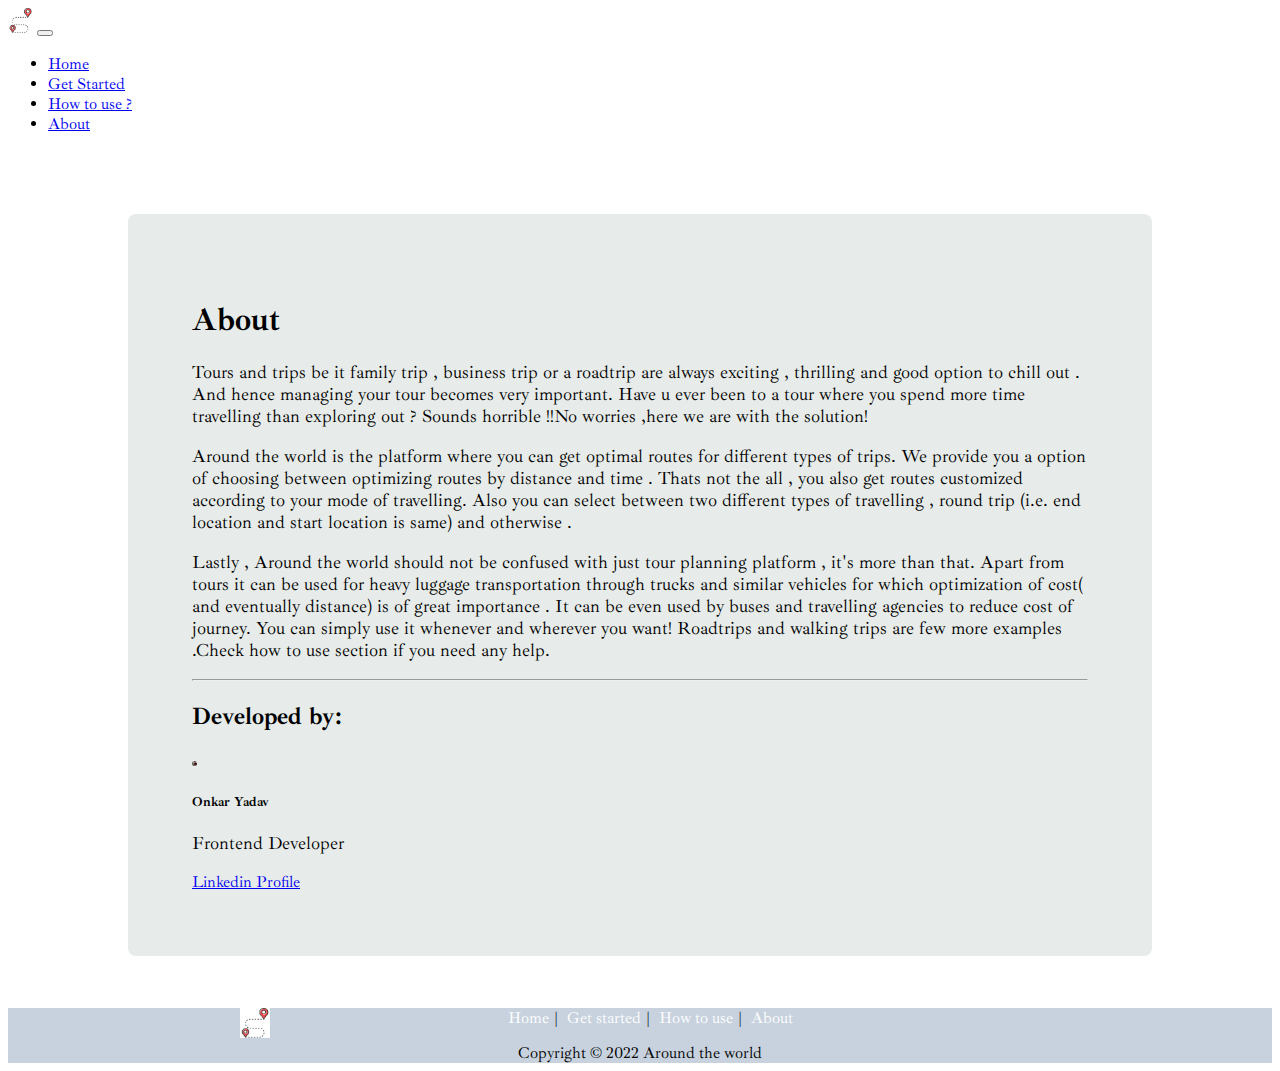
<file: About.html>
<!doctype html>
<html lang="en">

<head>

  <meta charset="utf-8">
  <meta name="viewport" content="width=device-width, initial-scale=1">

  <link href="https://cdn.jsdelivr.net/npm/bootstrap@5.0.2/dist/css/bootstrap.min.css" rel="stylesheet"
    integrity="sha384-EVSTQN3/azprG1Anm3QDgpJLIm9Nao0Yz1ztcQTwFspd3yD65VohhpuuCOmLASjC" crossorigin="anonymous">
    <link rel="stylesheet" href="style2.css">
    <link rel="preconnect" href="https://fonts.googleapis.com">
    <link rel="preconnect" href="https://fonts.gstatic.com" crossorigin>
    <link href="https://fonts.googleapis.com/css2?family=Ibarra+Real+Nova:ital,wght@0,400;0,500;1,400;1,500&display=swap" rel="stylesheet">
    
  <title>Around the world in 18 stops</title>
  <link rel = "icon" href = 
  "icon.png" 
          type = "image/x-icon">
</head>
<body>
    <nav class="navbar navbar-expand-lg navbar-light bg-light">
        <div class="container-fluid">
          <a class="navbar-brand" href="index.html"><img src="icon.png" alt="" width="25px"></a>
          <button class="navbar-toggler" type="button" data-bs-toggle="collapse" data-bs-target="#navbarSupportedContent" aria-controls="navbarSupportedContent" aria-expanded="false" aria-label="Toggle navigation">
            <span class="navbar-toggler-icon"></span>
          </button>
          <div class="collapse navbar-collapse" id="navbarSupportedContent">
            <ul class="navbar-nav me-auto mb-2 mb-lg-0">
              <li class="nav-item">
                <a class="nav-link " aria-current="page" href="index.html">Home</a>
              </li>
              <li class="nav-item">
                <a class="nav-link " aria-current="page" href="index1.html">Get Started</a>
              </li>
              <!-- <li class="nav-item dropdown">
                <a class="nav-link dropdown-toggle" href="#" id="navbarDropdown" role="button" data-bs-toggle="dropdown" aria-expanded="false">
                  What do you want to do ?
                </a>
                <ul class="dropdown-menu" aria-labelledby="navbarDropdown">
                  <li><a class="dropdown-item" href="#">Luggage trip</a></li>
                  <li><a class="dropdown-item" href="#">Cycling</a></li>
                  <li><a class="dropdown-item" href="#">Tour</a></li>
                  <li><a class="dropdown-item" href="#">Dindi</a></li>
    
                </ul>
              </li> -->
      
              <li class="nav-item">
                <a class="nav-link " href="HowToUse.html">How to use ?</a>
              </li>
              <li class="nav-item">
                <a class="nav-link active" href="About.html">About</a>
              </li>
    
              
            </ul>
            
          </div>
        </div>
      </nav> 
     
      <div class="nap">
        <div class="htu">
          <h1 class="pb-4">About</h1>
          <p>
           Tours and trips be it family trip , business trip or a roadtrip  are always exciting , thrilling and good option to chill out . And hence managing your tour becomes very important. Have u ever been to a tour where you spend more time travelling than exploring out ? Sounds horrible !!No worries ,here we are with the solution!
          </p>
          <p>
            Around the world is the platform where you can get optimal routes for different types of trips. We provide you a option of choosing between optimizing routes by distance and time . Thats not the all , you also get routes customized according to your mode of travelling. Also you can select between two different types of travelling , round trip (i.e. end location and start location is same) and otherwise . 
          </p>
          <p>
            Lastly , Around the world should not be confused with just tour planning platform , it's more than that. Apart from tours it can be used for heavy luggage transportation through trucks and similar vehicles for which optimization of cost( and eventually distance) is of great importance . It can be even used by buses and travelling agencies to reduce cost of journey. You can simply use it whenever and wherever you want! Roadtrips and walking trips are few more examples .Check how to use section if you need any help. 
          </p>
          
         <hr class="mt-5">
         <h2 class="pb-4">Developed by:</h2>
           
         <div class="card" style="width: 12em;">
          <img src="croping71.png" class="card-img-top" alt="..." width="5px" >
          <div class="card-body">
            <h5 class="card-title">Onkar Yadav</h5>
            <p class="card-text"> Frontend Developer</p>
            <a href="https://www.linkedin.com/in/onkar-yadav-5713711ba/" class="btn btn-primary">Linkedin Profile</a>
          </div>
        </div>

        </div>
      </div>
     
      <footer>
        <span>
          <img src="icon.png" alt="" width="30px" height="30px">
          </span>
      
          <div class="">
           <a href="index.html">Home</a>|
           <a href="index1.html">Get started</a>|
           <a href="HowToUse.html">How to use</a>|
           <a href="About.html">About</a>
          </div>
      
          <div class="">
            <a href=""></a>
          </div>
      
      </footer>
      <div class="cr">
        Copyright © 2022 Around the world
       </div>
      <script src="https://cdn.jsdelivr.net/npm/bootstrap@5.0.2/dist/js/bootstrap.bundle.min.js"
      integrity="sha384-MrcW6ZMFYlzcLA8Nl+NtUVF0sA7MsXsP1UyJoMp4YLEuNSfAP+JcXn/tWtIaxVXM"
      crossorigin="anonymous"></script>
  
    <!-- Option 2: Separate Popper and Bootstrap JS -->
    <!--
      <script src="https://cdn.jsdelivr.net/npm/@popperjs/core@2.9.2/dist/umd/popper.min.js" integrity="sha384-IQsoLXl5PILFhosVNubq5LC7Qb9DXgDA9i+tQ8Zj3iwWAwPtgFTxbJ8NT4GN1R8p" crossorigin="anonymous"></script>
      <script src="https://cdn.jsdelivr.net/npm/bootstrap@5.0.2/dist/js/bootstrap.min.js" integrity="sha384-cVKIPhGWiC2Al4u+LWgxfKTRIcfu0JTxR+EQDz/bgldoEyl4H0zUF0QKbrJ0EcQF" crossorigin="anonymous"></script>
      -->
  </body>
  
  </html>
</file>
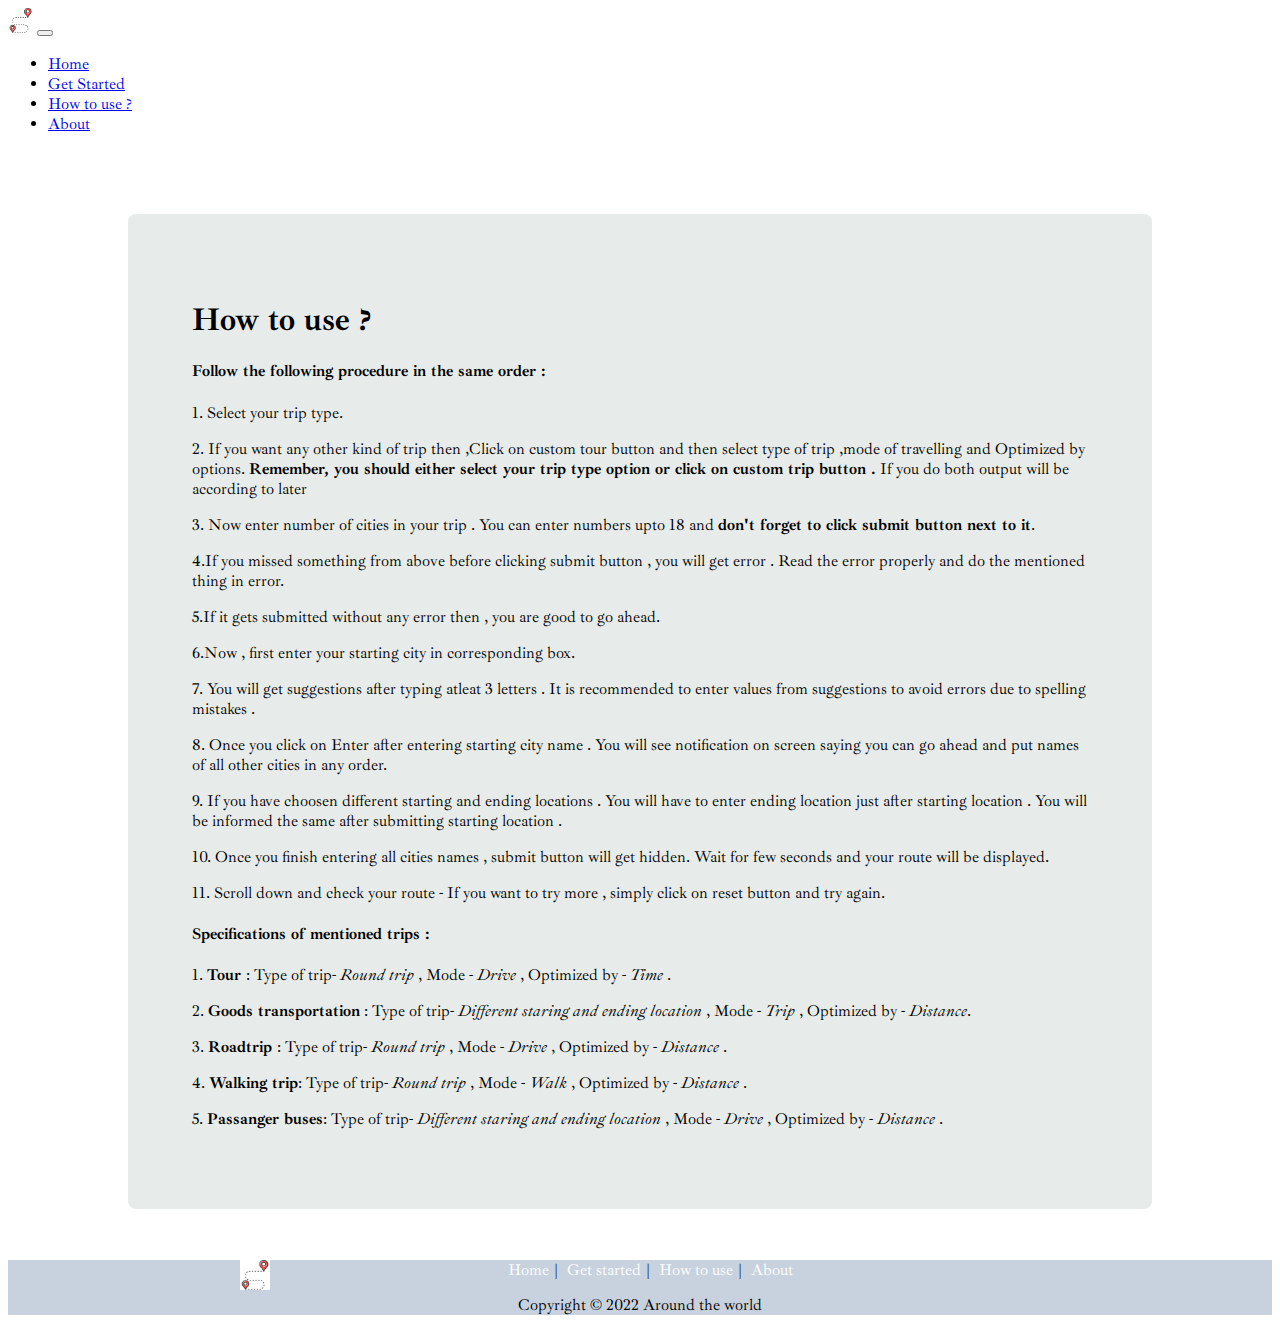
<file: HowToUse.html>
<!doctype html>
<html lang="en">

<head>

  <meta charset="utf-8">
  <meta name="viewport" content="width=device-width, initial-scale=1">

 
  <link href="https://cdn.jsdelivr.net/npm/bootstrap@5.0.2/dist/css/bootstrap.min.css" rel="stylesheet"
    integrity="sha384-EVSTQN3/azprG1Anm3QDgpJLIm9Nao0Yz1ztcQTwFspd3yD65VohhpuuCOmLASjC" crossorigin="anonymous">
    <link rel="stylesheet" href="style3.css">
    <link rel="preconnect" href="https://fonts.googleapis.com">
    <link rel="preconnect" href="https://fonts.gstatic.com" crossorigin>
    <link href="https://fonts.googleapis.com/css2?family=Ibarra+Real+Nova:ital,wght@0,400;0,500;1,400;1,500&display=swap" rel="stylesheet">
 
  <title>Around the world in 18 stops</title>
  <link rel = "icon" href = 
  "icon.png" 
          type = "image/x-icon">
</head>
<body>
    <nav class="navbar navbar-expand-lg navbar-light bg-light">
        <div class="container-fluid">
          <a class="navbar-brand" href="index.html"><img src="icon.png" alt="" width="25px"></a>
          <button class="navbar-toggler" type="button" data-bs-toggle="collapse" data-bs-target="#navbarSupportedContent" aria-controls="navbarSupportedContent" aria-expanded="false" aria-label="Toggle navigation">
            <span class="navbar-toggler-icon"></span>
          </button>
          <div class="collapse navbar-collapse" id="navbarSupportedContent">
            <ul class="navbar-nav me-auto mb-2 mb-lg-0">
              <li class="nav-item">
                <a class="nav-link " aria-current="page" href="index.html">Home</a>
              </li>
              <li class="nav-item">
                <a class="nav-link " aria-current="page" href="index1.html">Get Started</a>
              </li>
              <!-- <li class="nav-item dropdown">
                <a class="nav-link dropdown-toggle" href="#" id="navbarDropdown" role="button" data-bs-toggle="dropdown" aria-expanded="false">
                  What do you want to do ?
                </a>
                <ul class="dropdown-menu" aria-labelledby="navbarDropdown">
                  <li><a class="dropdown-item" href="#">Luggage trip</a></li>
                  <li><a class="dropdown-item" href="#">Cycling</a></li>
                  <li><a class="dropdown-item" href="#">Tour</a></li>
                  <li><a class="dropdown-item" href="#">Dindi</a></li>
    
                </ul>
              </li> -->
      
              <li class="nav-item">
                <a class="nav-link active" href="HowToUse.html">How to use ?</a>
              </li>
              <li class="nav-item">
                <a class="nav-link" href="About.html">About</a>
              </li>
    
              
            </ul>
            
          </div>
        </div>
      </nav>
<div class="nap">
      <div class="htu">
       <h1 class=" pb-5">How to use ?</h1>
       <h4 class="pb-3">Follow the following procedure in the same order : </h4>
       <p>1. Select your trip type. </p>
       <p>2. If you want any other kind of trip then ,Click on custom tour button and then select type of trip ,mode of travelling and Optimized by options. <b>Remember, you should either select your trip type option or click on custom trip button .</b> If you do both output will be according to later </p>
       <p>3.
        Now enter number of cities in your trip . You can enter numbers upto 18 and <b> don't forget to click submit button next to it</b>. 
      </p>
      <p>
        4.If you missed something from above before clicking submit button , you will get error .
        Read the error properly and do the mentioned thing in error.
      </p>
      <p>
        5.If it gets submitted without any error then , you are good to go ahead.
      </p>
      <p>6.Now , first enter your starting city in corresponding box. </p>
        <p>7.
        You will get suggestions after typing atleat 3 letters . It is recommended to enter values from suggestions to avoid errors due to spelling mistakes . </p>
    <p> 8. Once you click on Enter after entering starting city name . You will see notification on screen saying you can go ahead and put names of all other cities in any order.</p>
      <p>
        9. If you have choosen different starting and ending locations . You will have to enter ending location just after starting location . You will be informed the same after submitting starting location .</p>
        <p> 10. Once you finish entering all cities names , submit button will get hidden. Wait for few seconds and your route will be displayed. </p>
      <p>11. Scroll down and check your route
      - If you want to try more , simply click on reset button and try again.
      </p>

      <h4 class ="pb-3 pt-5 ">Specifications of mentioned trips : </h4>
      <p>1. <b> Tour </b> : Type of trip- <i>Round trip </i> , Mode - <i>Drive</i> , Optimized by - <i>Time</i> . </p>
      <p>2. <b>Goods transportation</b> : Type of trip- <i>Different staring and ending location</i>  , Mode - <i>Trip </i>, Optimized by - <i>Distance</i>. </p>
      <p>3. <b>Roadtrip </b>: Type of trip- <i>Round trip</i>  , Mode - <i>Drive</i> , Optimized by - <i>Distance</i> . </p>
      <p>4. <b>Walking trip</b>: Type of trip- <i>Round trip</i>  , Mode - <i>Walk</i> , Optimized by - <i>Distance</i> . </p>
      <p>5. <b>Passanger buses</b>: Type of trip- <i>Different staring and ending location</i>  , Mode - <i>Drive</i> , Optimized by - <i>Distance</i> . </p>


      </div>
    </div>
      <footer>
        <span>
          <img src="icon.png" alt="" width="30px" height="30px">
          </span>
      
          <div class="">
           <a href="index.html">Home</a>|
           <a href="index1.html">Get started</a>|
           <a href="HowToUse.html">How to use</a>|
           <a href="About.html">About</a>
          </div>
      
          <div class="">
            <a href=""></a>
          </div>
      
      </footer>
      <div class="cr">
        Copyright © 2022 Around the world
       </div>
      <script src="https://cdn.jsdelivr.net/npm/bootstrap@5.0.2/dist/js/bootstrap.bundle.min.js"
      integrity="sha384-MrcW6ZMFYlzcLA8Nl+NtUVF0sA7MsXsP1UyJoMp4YLEuNSfAP+JcXn/tWtIaxVXM"
      crossorigin="anonymous"></script>
  
    <!-- Option 2: Separate Popper and Bootstrap JS -->
    <!--
      <script src="https://cdn.jsdelivr.net/npm/@popperjs/core@2.9.2/dist/umd/popper.min.js" integrity="sha384-IQsoLXl5PILFhosVNubq5LC7Qb9DXgDA9i+tQ8Zj3iwWAwPtgFTxbJ8NT4GN1R8p" crossorigin="anonymous"></script>
      <script src="https://cdn.jsdelivr.net/npm/bootstrap@5.0.2/dist/js/bootstrap.min.js" integrity="sha384-cVKIPhGWiC2Al4u+LWgxfKTRIcfu0JTxR+EQDz/bgldoEyl4H0zUF0QKbrJ0EcQF" crossorigin="anonymous"></script>
      -->
  </body>
  
  </html>
</file>
<file: style2.css>
*{
        font-family: 'Ibarra Real Nova', serif;
      }
      footer{
        margin-top: 4vw;;
        display: flex;
        background-color: #c7d2de;
        text-align: center;
        justify-content: space-evenly;
        /* position: absolute;
        bottom: 0; */
        width: 100%;
        
    }
    /* footer h4{
      width: 25vw;
    }
    footer h3{
        width: 50vw;
      } */
      footer a{
       
        padding: 5px;
        text-decoration: none;
        color :white;
      }
      footer a:hover{
        color :black;
      }
      .cr
      {
        text-align: center;
        background-color: #c7d2de;
      }

      .nap
  {
    display: flex;
    justify-content: center;
  }
  .htu
  {
    margin-top: 5vw;
    background-color: rgb(231, 236, 234);;
    width: 70vw;
    padding: 5vw;
    border :  gainsboro 3px;
    border-radius: 8px;
  }
  .htu p{
    font-size: 18px;
  }

  @media (max-width:500px)
  {
    .htu{
      width: 80vw;
    }
  }
</file>
<file: style3.css>
*{
        font-family: 'Ibarra Real Nova', serif;
      }
  footer{
    margin-top: 4vw;;
    display: flex;
    background-color: #c7d2de;
    text-align: center;
    justify-content: space-evenly;
    /* position: absolute;
    bottom: 0; */
    width: 100%;
    
}
/* footer h4{
  width: 25vw;
}
footer h3{
    width: 50vw;
  } */
  footer a{
   
    padding: 5px;
    text-decoration: none;
    color :white;
  }
  footer a:hover{
    color :black;
  }
  .cr
  {
    text-align: center;
    background-color: #c7d2de;
  }
  .nap
  {
    display: flex;
    justify-content: center;
  }
  .htu
  {
    margin-top: 5vw;
    background-color: rgb(231, 236, 234);
    width: 70vw;
    padding: 5vw;
    border :  gainsboro 3px;
    border-radius: 8px;
  }
  @media (max-width:500px)
  {
    .htu{
      width: 80vw;
    }
  }
</file>
